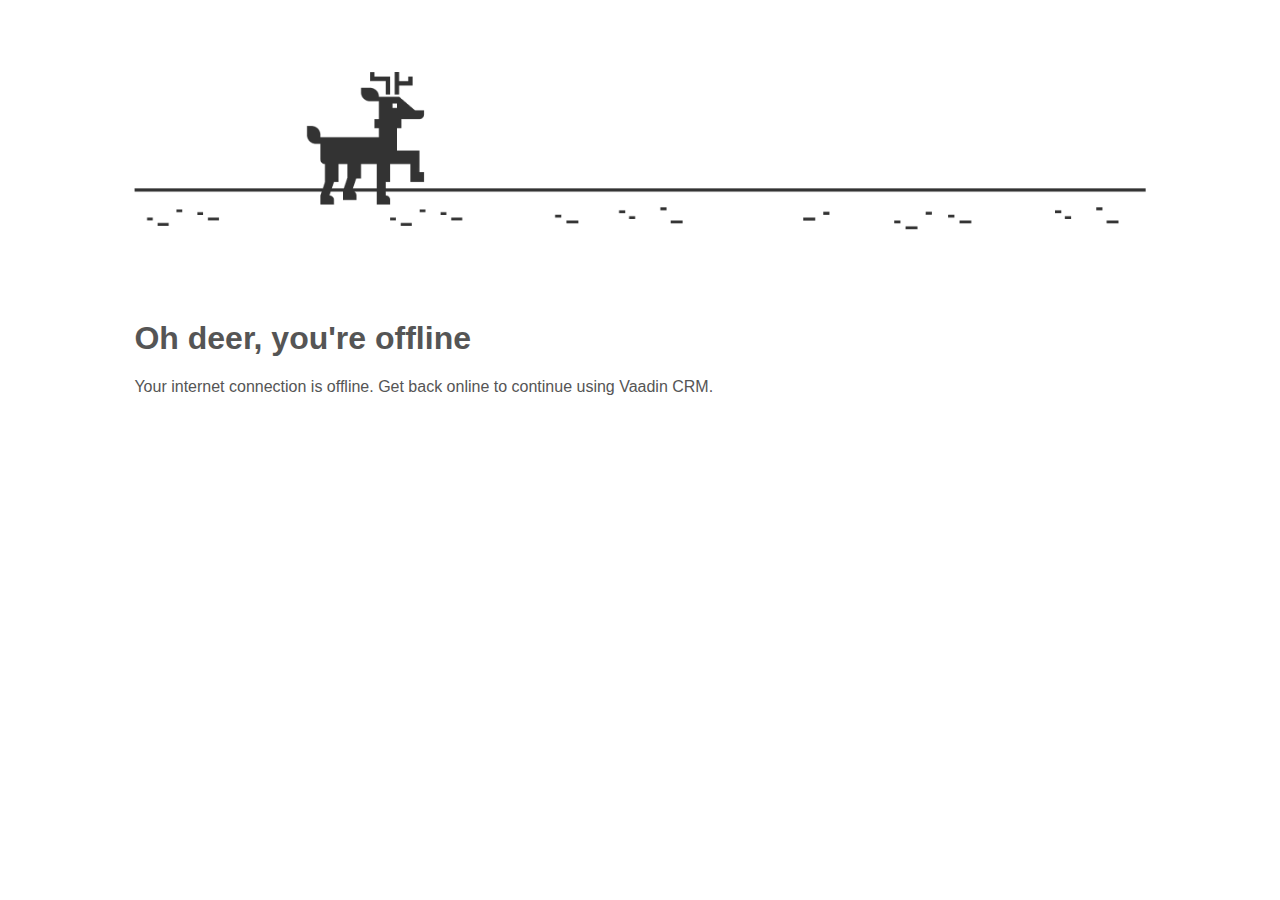
<file: src/main/resources/META-INF/resources/offline.html>
<!DOCTYPE html>
<html lang="en">
<head>
    <meta charset="UTF-8"/>
    <meta name="viewport" content="width=device-width, initial-scale=1.0"/>
    <meta http-equiv="X-UA-Compatible" content="ie=edge"/>
    <title>Offline | Vaadin CRM</title>
    <style>
        body {
            display: flex;
            flex-direction: column;
            align-items: center;
            font-family: sans-serif;
            color: #555;
        }

        .content {
            width: 80%;
        }

        .offline-image {
            width: 100%;
            margin: 4em 0px;
        }
    </style>
</head>
<body>

<div class="content">
    <img src="./images/offline.png" alt="VaadinCRM is offline" class="offline-image"/>
    <h1>Oh deer, you're offline</h1>
    <p>Your internet connection is offline. Get back online to continue using Vaadin CRM.</p>
</div>
<script>
    window.addEventListener('online', () => window.location.reload());
</script>
</body>
</html>
</file>
